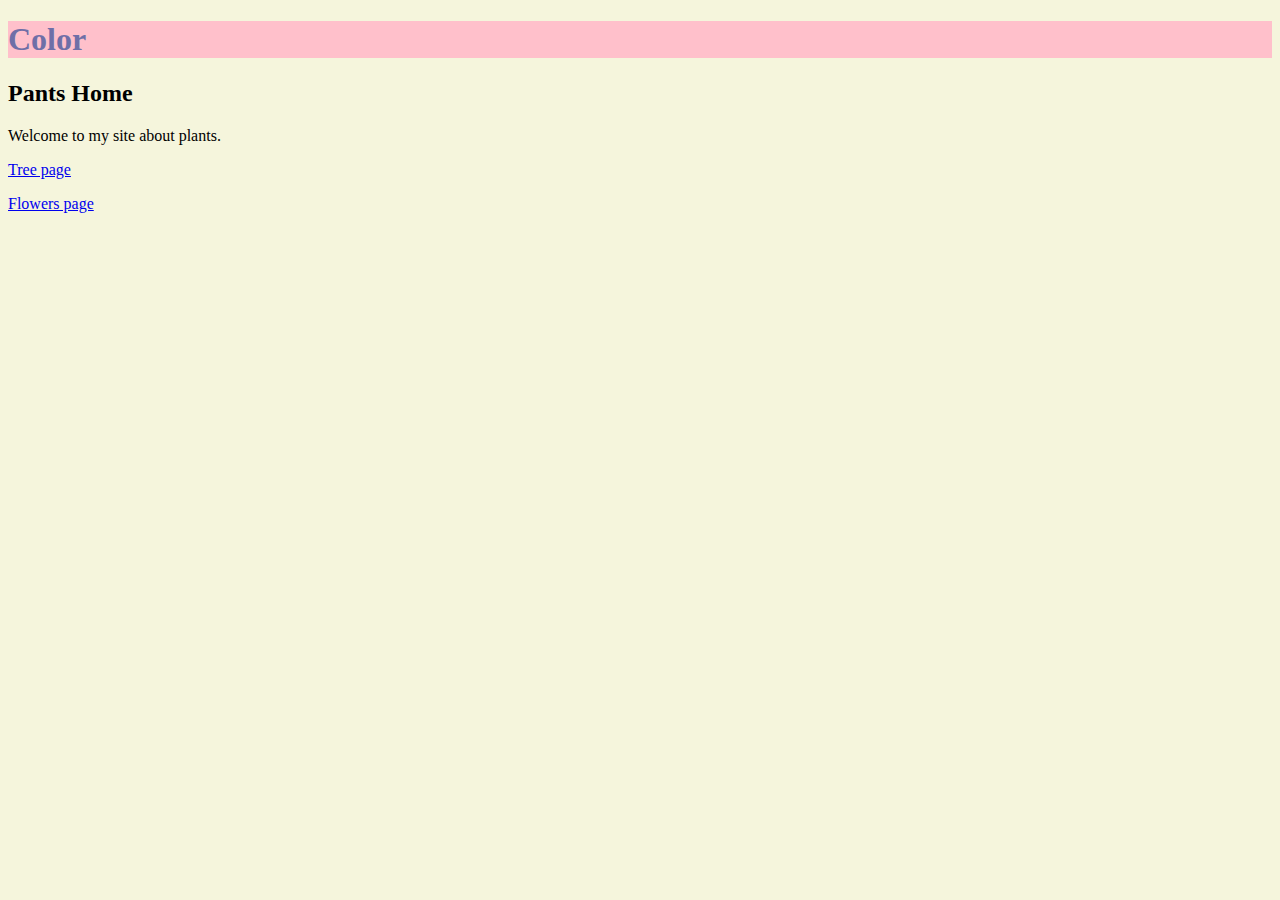
<file: index.html>
<!DOCTYPE html>
<html lang="en">
    <head>
        <meta charset="utf-8">
        <meta name="viewport" content="width=device-width, initial-scale=1.0">
        <link rel="stylesheet" href="styles.css">
        <title>Warmup 3 Color</title>
    </head>
    <body>
        <h1 class="site-id">Color</h1>
        <h2>Pants Home</h2>

        <p>Welcome to my site about plants.</p>

        <p>
            <a href="plants/tree.html">Tree page</a>
        </p>
        <p>
            <a href="plants/flowers.html">Flowers page</a>
        </p>
    </body>
</html>
</file>
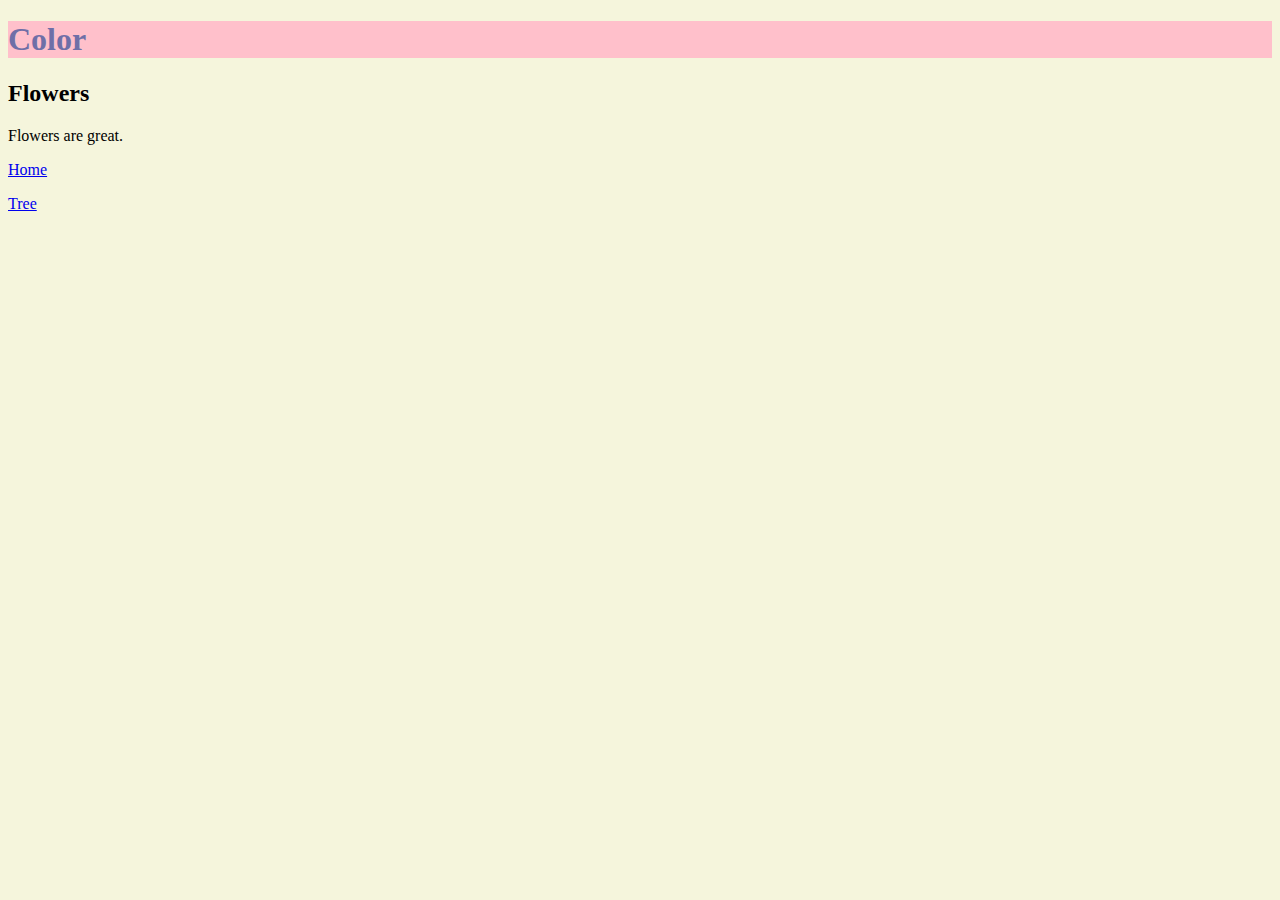
<file: plants/flowers.html>
<!DOCTYPE html>
<html lang="en">
    <head>
        <meta charset="utf-8">
        <meta name="viewport" content="width=device-width, initial-scale=1.0">
        <link rel="stylesheet" href="../styles.css">
        <title>Warmup 3 Color</title>
    </head>
    <body>
        <h1 class="site-id">Color</h1>
        <h2>Flowers</h2>
        
        <p>Flowers are great.</p>

        <p>
            <a href="../index.html">Home</a>
        </p>

        <p>
            <a href="tree.html">Tree</a>
        </p>
    </body>
</html>
</file>
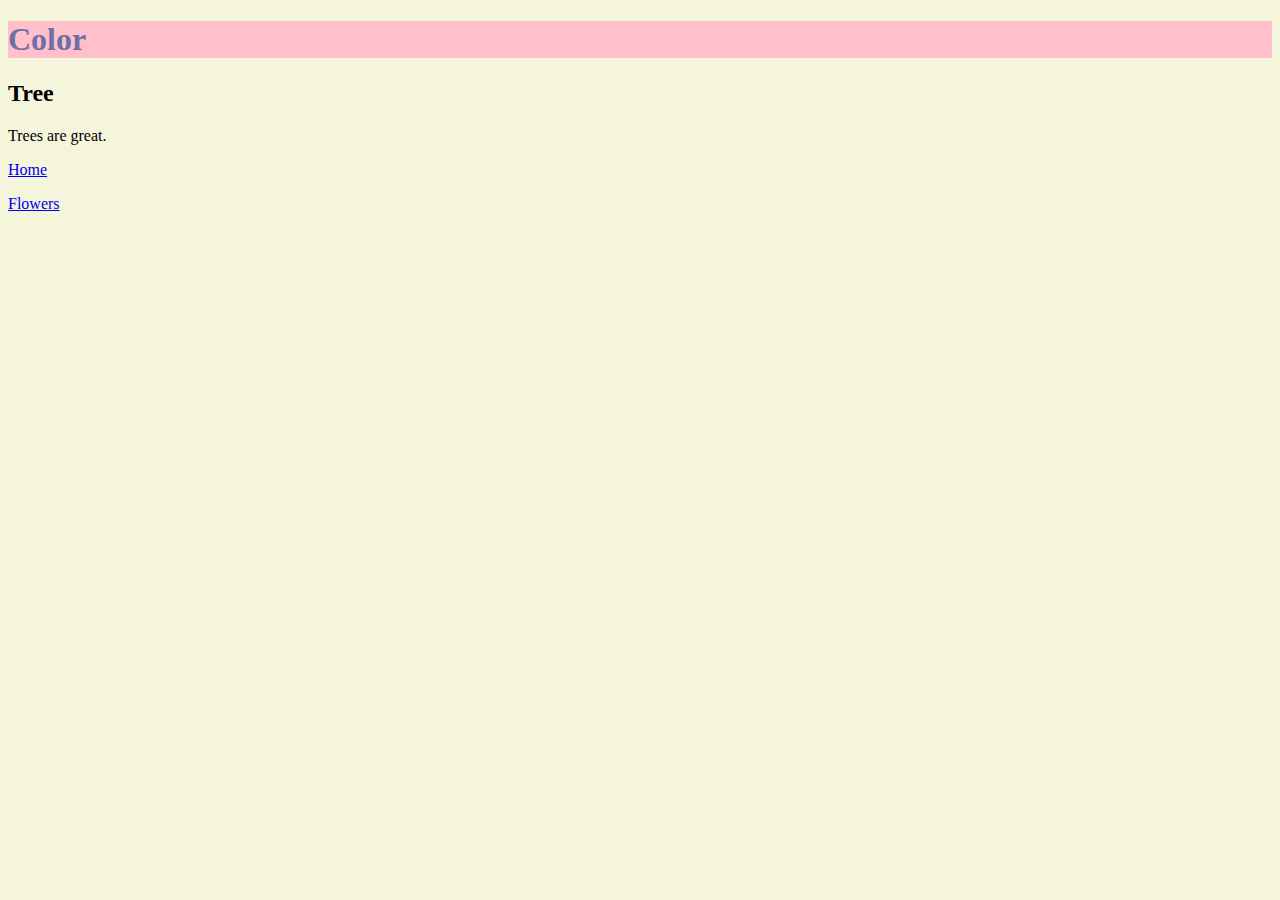
<file: plants/tree.html>
<!DOCTYPE html>
<html lang="en">
    <head>
        <meta charset="utf-8">
        <meta name="viewport" content="width=device-width, initial-scale=1.0">
        <link rel="stylesheet" href="../styles.css">
        <title>Warmup 3 Color</title>
    </head>
    <body>
        <h1 class="site-id">Color</h1>
        <h2>Tree</h2>
        
        <p>Trees are great.</p>

        <p>
            <a href="../index.html">Home</a>
        </p>

        <p>
            <a href="flowers.html">Flowers</a>
        </p>
    </body>
</html>
</file>
<file: styles.css>
html {
    background-color: beige;
}

.site-id {
    color:rgb(111, 111, 167);
    background-color: pink;
}
</file>
